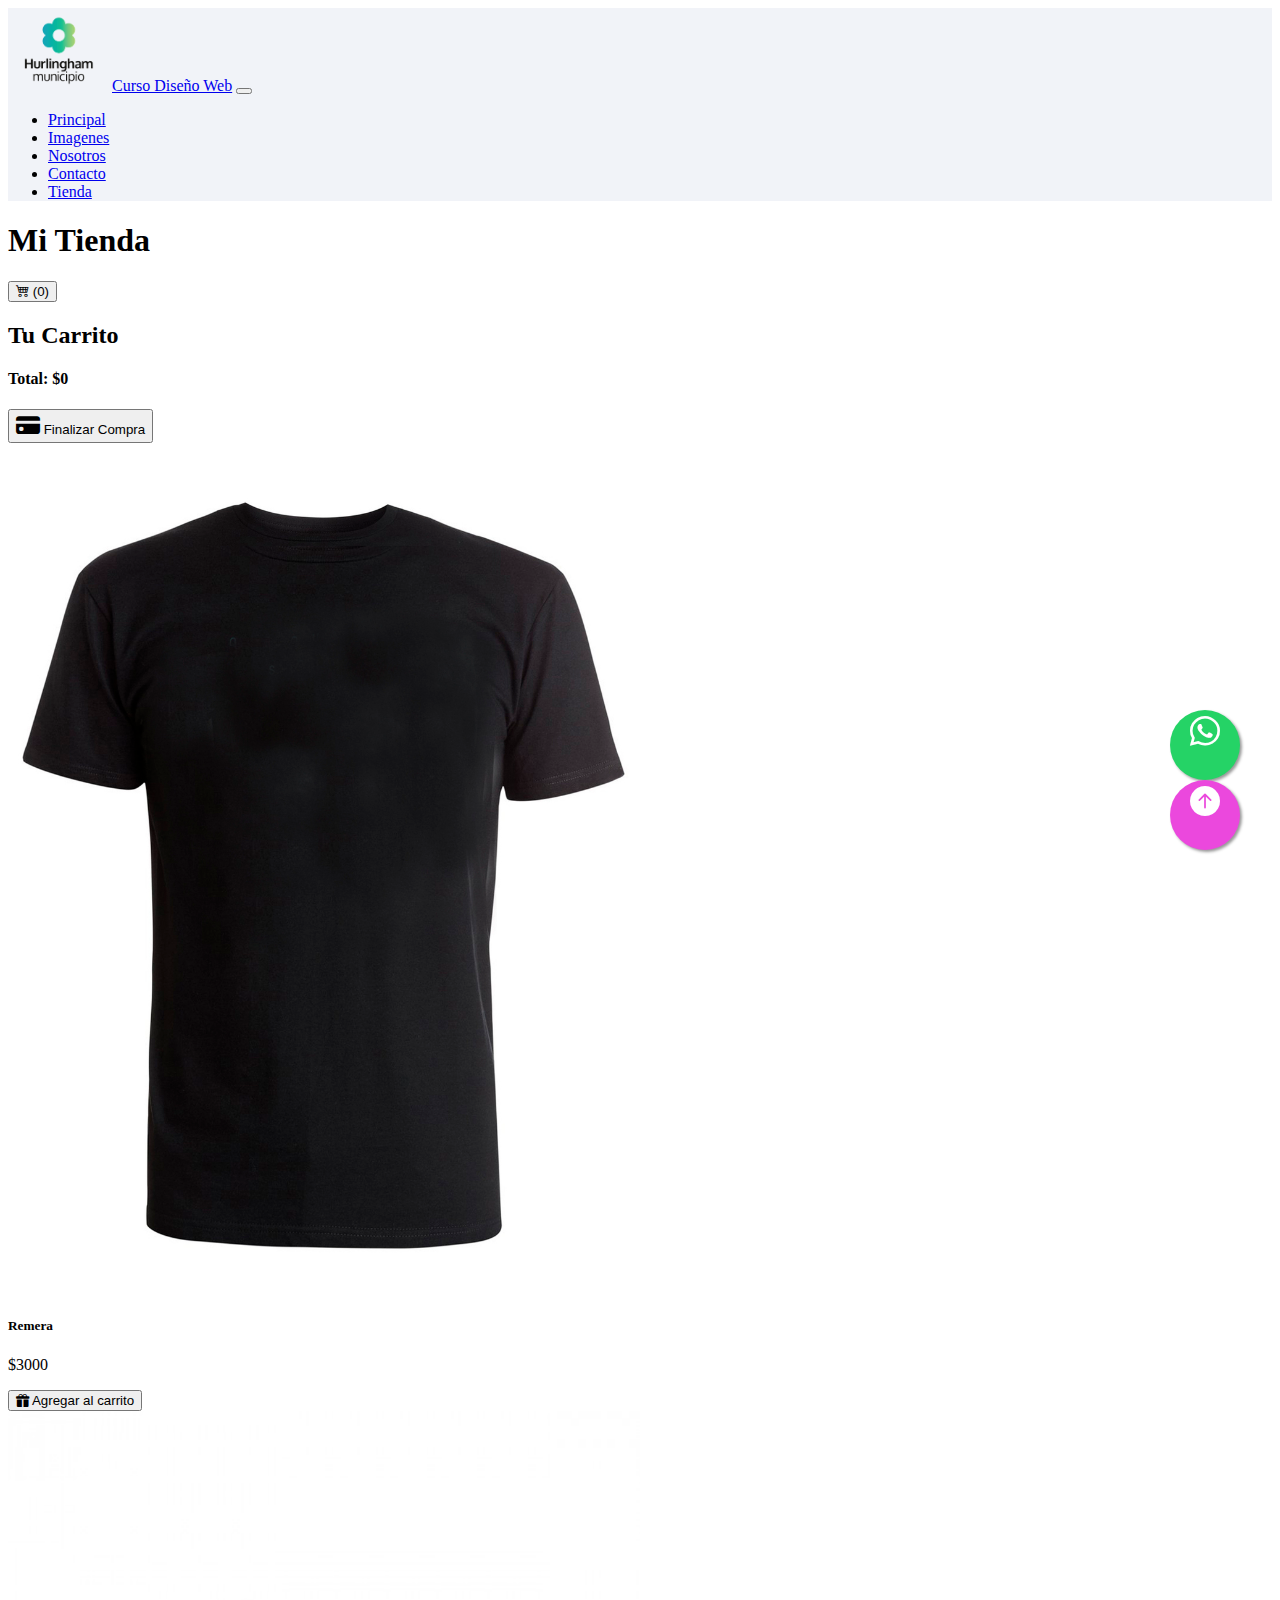
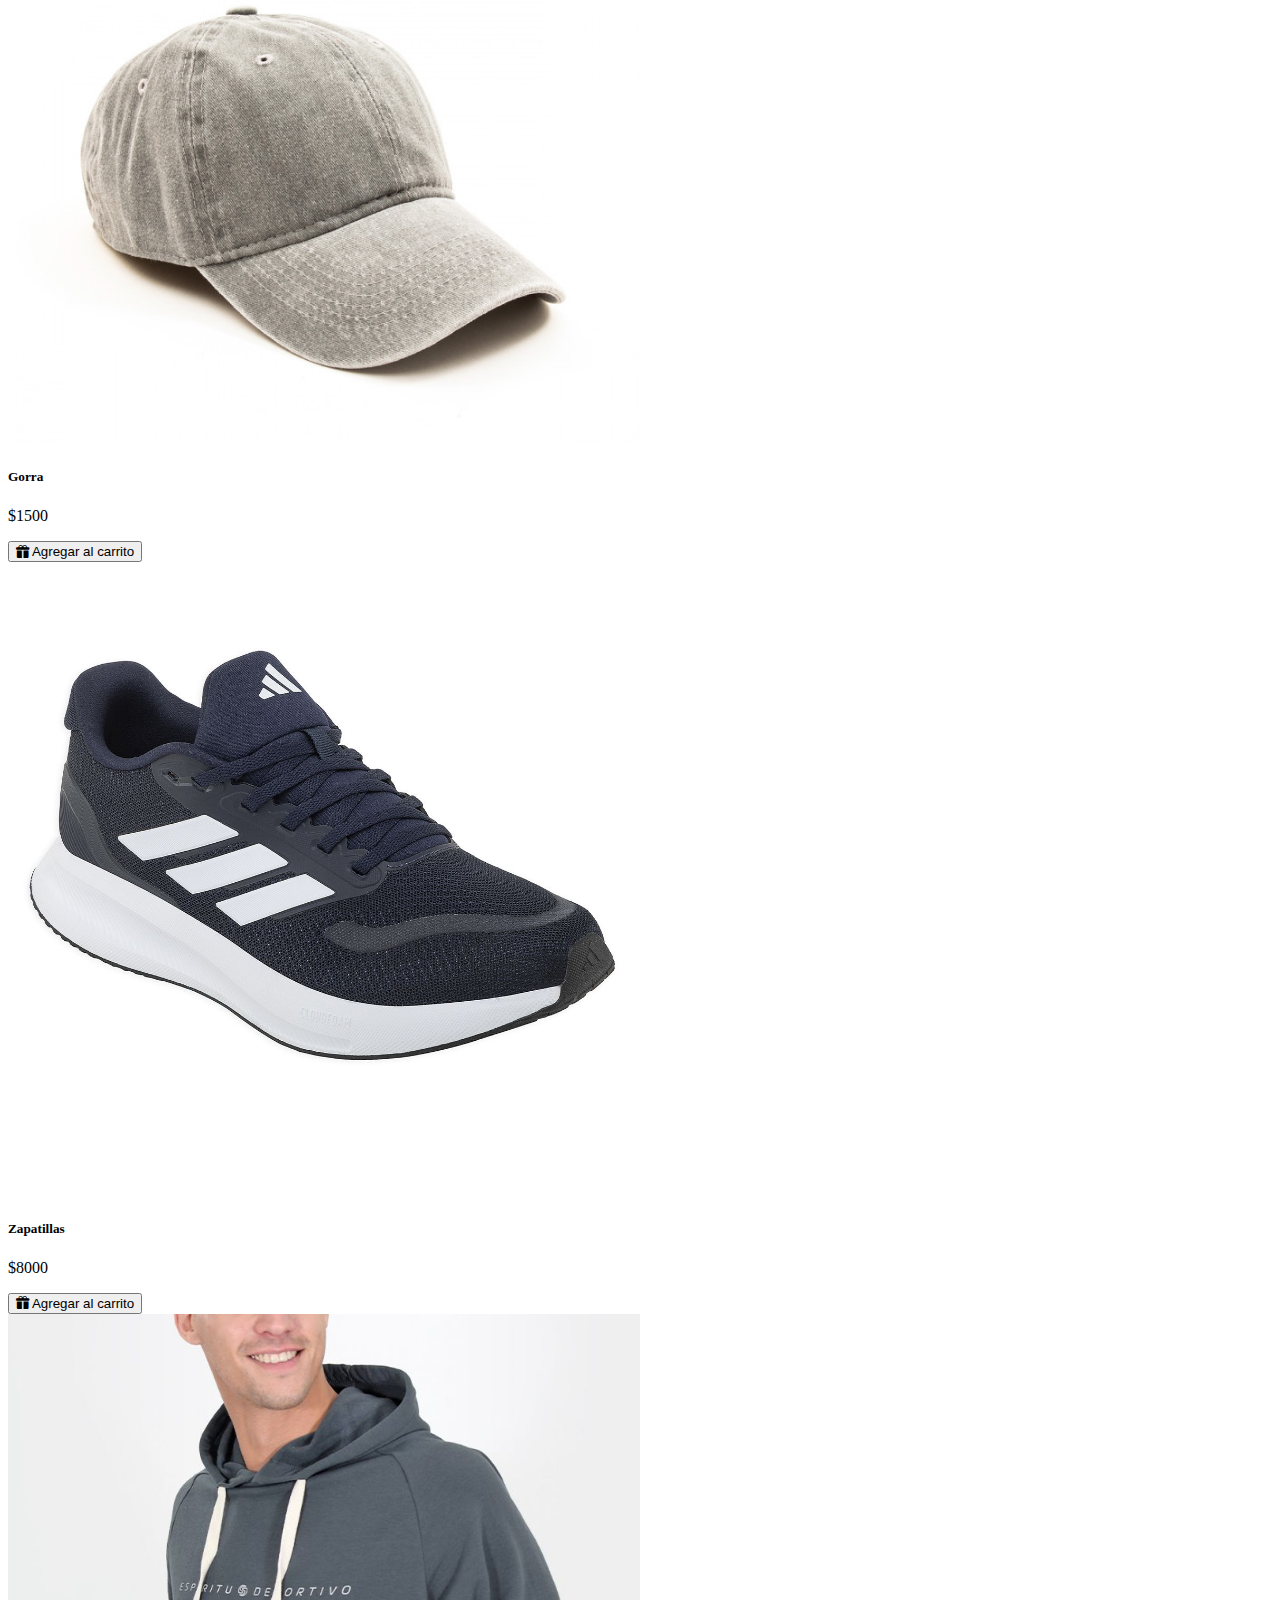
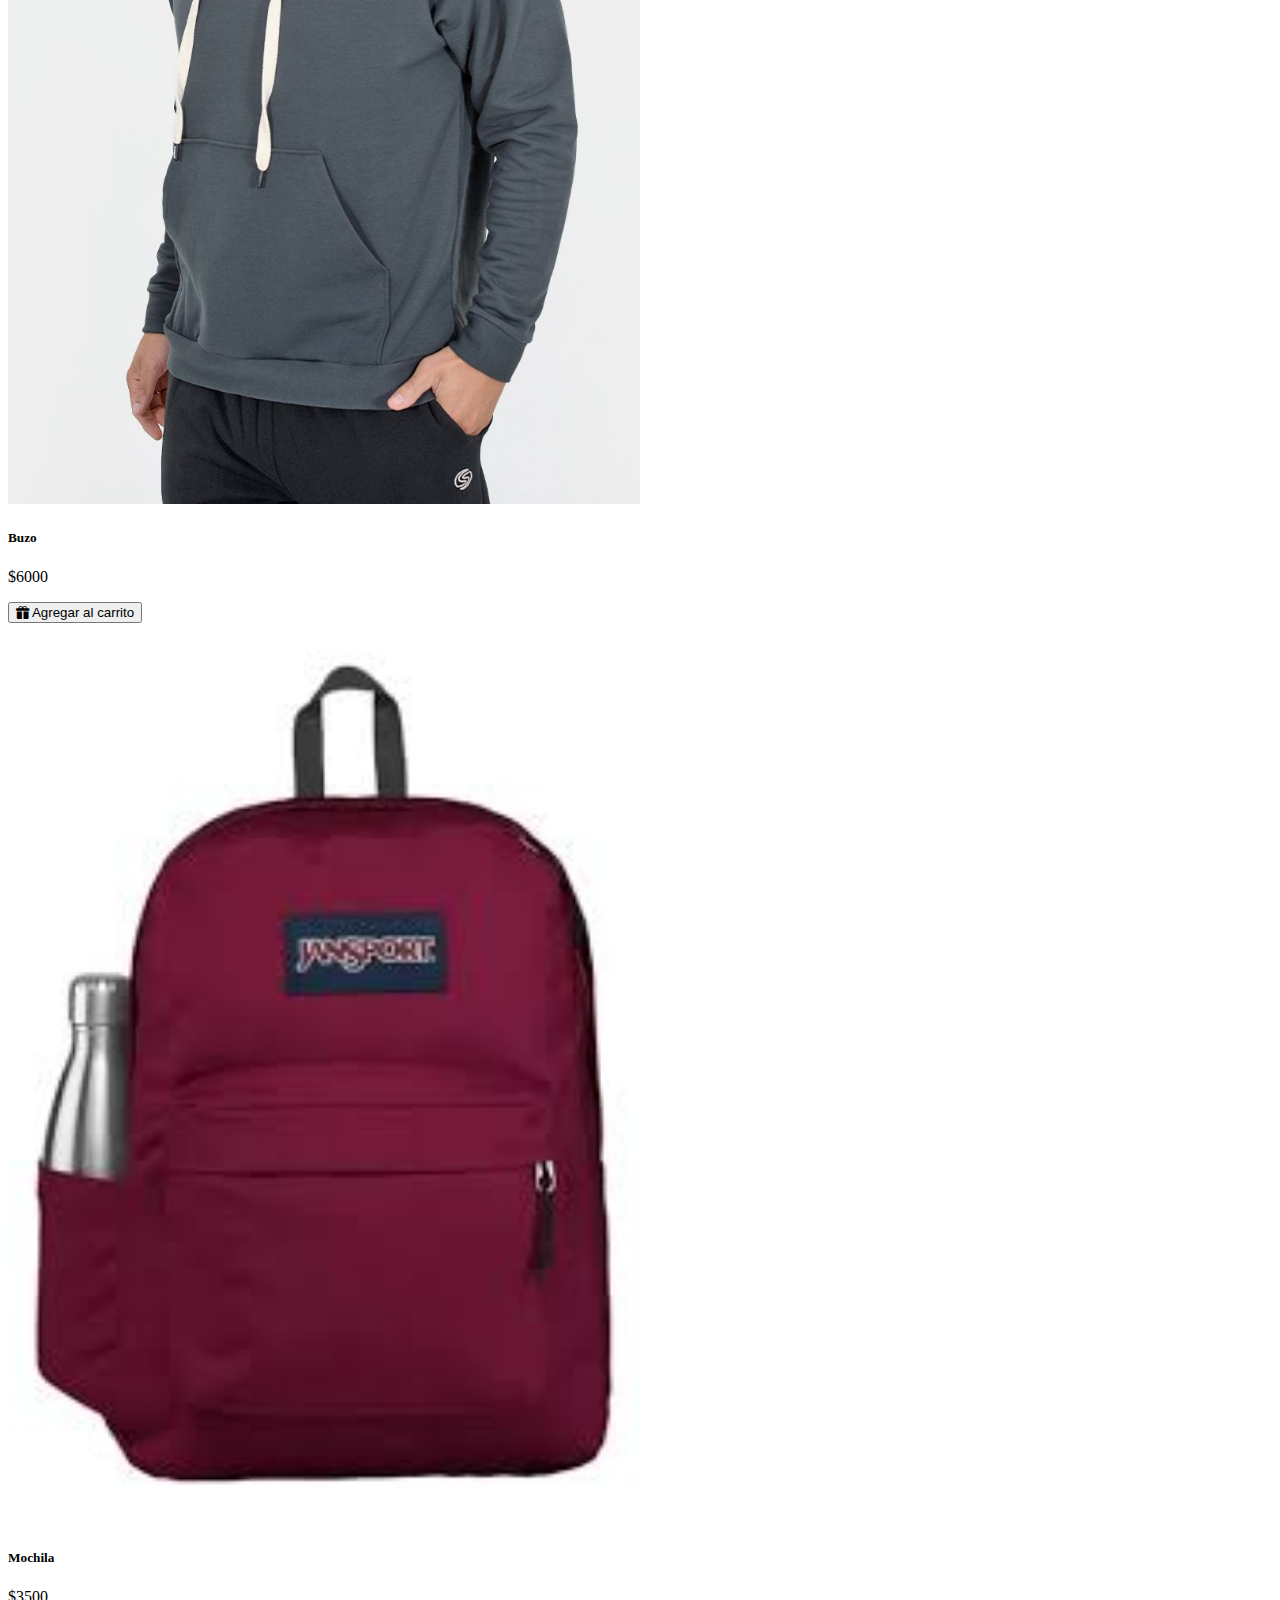
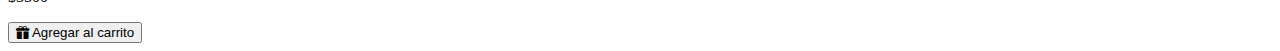
<file: tienda.html>
<!DOCTYPE html>
<html lang="es">
<head>
    <meta charset="UTF-8">
    <meta name="viewport" content="width=device-width, initial-scale=1.0">
    <title>Array a Divs</title>
     <link href="https://cdn.jsdelivr.net/npm/bootstrap@5.3.6/dist/css/bootstrap.min.css" rel="stylesheet" integrity="sha384-4Q6Gf2aSP4eDXB8Miphtr37CMZZQ5oXLH2yaXMJ2w8e2ZtHTl7GptT4jmndRuHDT" crossorigin="anonymous">
    <link rel="stylesheet" href="https://cdn.jsdelivr.net/npm/bootstrap-icons@1.13.1/font/bootstrap-icons.min.css">
    <link rel="stylesheet" href="estilo.css">
      <link rel="apple-touch-icon" sizes="180x180" href="iconos/apple-touch-icon.png">
<link rel="icon" type="image/png" sizes="32x32" href="iconos/favicon-32x32.png">
<link rel="icon" type="image/png" sizes="16x16" href="iconos/favicon-16x16.png">
<link rel="manifest" href="iconos/site.webmanifest">
    </head>
<body>
   <!--Boton whatsapp-->
    <a href="https://wa.me/5491149899407?text=Hola%20buen%20día" class="flotar">
      <i class="bi bi-whatsapp"></i>
    </a>
  <a href="#navbarNav" class="flotarbtn2">
    <i class="bi bi-arrow-up-circle-fill"></i>
  </a>
     <!--Inicio barra de navegacion-->
    <nav class="navbar navbar-expand-lg" style="background-color: #f1f3f8;">
        <div class="container-fluid">
            <img src="assets/logoh.png" alt="Logo" width="100px" class="d-inline-block align-text-top">
          <a class="navbar-brand" href="#">Curso Diseño Web</a>
          <button class="navbar-toggler" type="button" data-bs-toggle="collapse" data-bs-target="#navbarNav" aria-controls="navbarNav" aria-expanded="false" aria-label="Toggle navigation">
            <span class="navbar-toggler-icon"></span>
          </button>
          <div class="collapse navbar-collapse" id="navbarNav">
            <ul class="navbar-nav">
              <li class="nav-item">
                <a class="nav-link active" aria-current="page" href="index.html#Principal">Principal</a>
              </li>
              <li class="nav-item">
                <a class="nav-link" href="index.html#Imagenes">Imagenes</a>
              </li>
              <li class="nav-item">
                <a class="nav-link" href="index.html#Nosotros">Nosotros</a>
              </li>
              <li class="nav-item">
                <a class="nav-link" href="index.html#Contactos">Contacto</a>
              </li>
              <li class="nav-item">
                <a class="nav-link" href="tienda.html">Tienda</a>
              </li>
            </ul>
          </div>
        </div>
      </nav>
     <header class="bg-primary text-white p-5 mb-5 d-flex justify-content-between">
        <h1 class="h4 m-0">Mi Tienda</h1>
        <button class="btn btn-light p-3" id="verCarrito">
            <i class="bi bi-cart4"></i> 
            (<span id="contador">0</span>)
        </button>
    </header>

     <div id="carrito" class="container d-none d-grid">
        <h2>Tu Carrito</h2>
        <ul class="list-group mb-3" id="lista-carrito">
            <!-- Aquí se insertarán los productos del carrito -->
        </ul>
        <h4 class="fw-bold text-center mb-3">
            Total: $<span id="total">0</span>
        </h4>
        <button class="btn btn-success btn-lg mb-3" onclick="finalizarCompra()">
            <i class="bi bi-credit-card-fill" style="font-size: x-large;"></i> 
            Finalizar Compra
        </button>
    </div>
    
    <div class="container">
            <div class="row" id="articulo">
                <!-- Productos se insertan aquí con JS -->
            </div>
    </div>

    <script src="tienda.js"></script>
     <script src="https://cdn.jsdelivr.net/npm/bootstrap@5.3.6/dist/js/bootstrap.bundle.min.js" integrity="sha384-j1CDi7MgGQ12Z7Qab0qlWQ/Qqz24Gc6BM0thvEMVjHnfYGF0rmFCozFSxQBxwHKO" crossorigin="anonymous"></script>
</body>
</html>
</file>
<file: estilo.css>
.parallax {
    background-image: url('assets/parallax.jpg');  /* imagen de fondo */
    height: 400px;  /*altura de la espacio donde se muestra la imagen*/
    width: 100%; /*ancho del contenedor al 100%*/
    
    background-attachment: fixed; /*foijamos la imagen para que no realice scorll = fijo*/
    background-position: center; /*centramos la imagen de fondo*/
    background-size: cover; /*estira la imagen para cubir el ancho "de ser necesario"*/
   
  }
  .parallax h2{
    /*parametros para el titulo h2*/

    text-align: center; /*centramos el texto*/
    padding-top: 80px; /*margen interno superior*/
    font-size: 50px; /*tamaño del texto*/
    color: #fff; /*colo del texto*/
  }
  .parallax p{
    /*parametros para el parrafo */
    font-size: 20px; /*tamaño del texto*/
    color: #fff; /*color del texto*/
    margin-left: 150px; /*margen izquierdo exterior*/
    margin-right: 150px; /*margen derecho exterior*/
    text-align: center;
    padding-top: 20px;
  }
  .flotar{
    position:fixed;/*posición fija*/
    width:60px;/*ancho*/
    height:60px;/*alto*/
    bottom:120px;/*distancia del margen inferior*/
    right:40px;/*distancia del margen derecho*/
    background-color:#25d366; /*color de fondo*/
    color:#FFF; /*color de texto*/
    border-radius:50%;/*convertir en objeto circular*/
    text-align:center;/*centrar el texto*/
    font-size:30px;/*tamaño de la fuente*/
    box-shadow: 2px 2px 3px #999;/*sombra paralela distancia y color*/
    z-index:100;/*superponer elemento*/
    padding: 5px; /*margen interno*/
}
  .flotarbtn2{
    position:fixed;/*posición fija*/
    width:60px;/*ancho*/
    height:60px;/*alto*/
    bottom:50px;/*distancia del margen inferior*/
    right:40px;/*distancia del margen derecho*/
    background-color:#eb48dd; /*color de fondo*/
    color:#FFF; /*color de texto*/
    border-radius:50%;/*convertir en objeto circular*/
    text-align:center;/*centrar el texto*/
    font-size:30px;/*tamaño de la fuente*/
    box-shadow: 2px 2px 3px #999;/*sombra paralela distancia y color*/
    z-index:100;/*superponer elemento*/
    padding: 5px; /*margen interno*/

}
</file>
